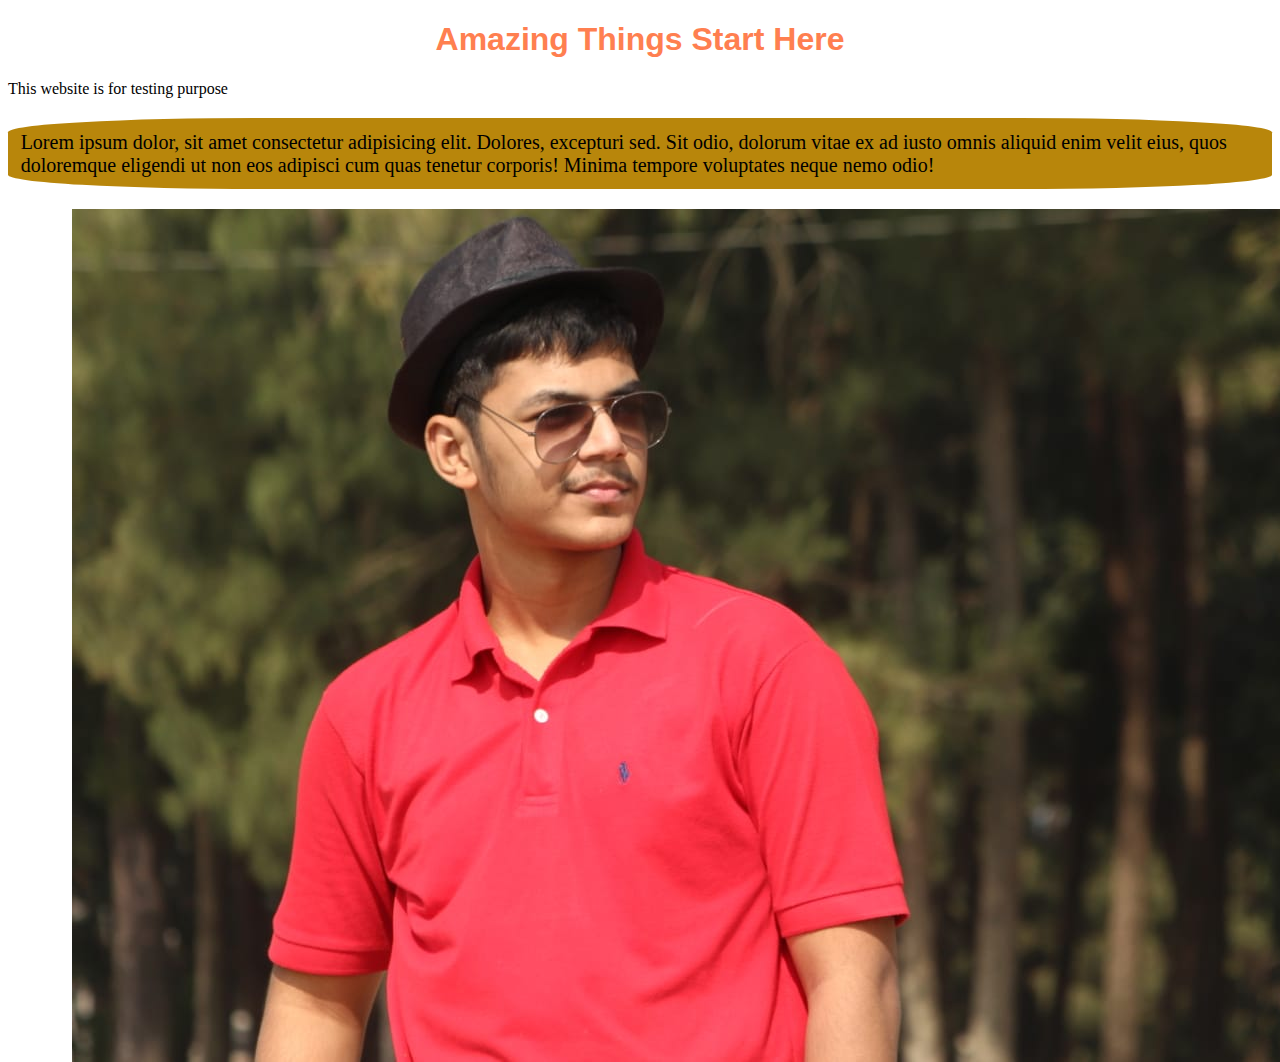
<file: index.html>
<!DOCTYPE html>
<html lang="en">
<head>
    <meta charset="UTF-8">
    <meta http-equiv="X-UA-Compatible" content="IE=edge">
    <meta name="viewport" content="width=device-width, initial-scale=1.0">
    <title>Amazing World</title>
    <link rel="favicon" href="logo.jpg" type="image/x-icon">
    <link rel="stylesheet" href="style.css">

</head>
<h1>Amazing Things Start Here</h1>

<body>
 <p>This website is for testing purpose</p>   
 <p class="main-para">Lorem ipsum dolor, sit amet consectetur adipisicing elit. Dolores, excepturi sed. Sit odio, dolorum vitae ex ad iusto omnis aliquid enim velit eius, quos doloremque eligendi ut non eos adipisci cum quas tenetur corporis! Minima tempore voluptates neque nemo odio!</p>
 <img src="1.jpg" alt="">
</body>
</html>
</file>
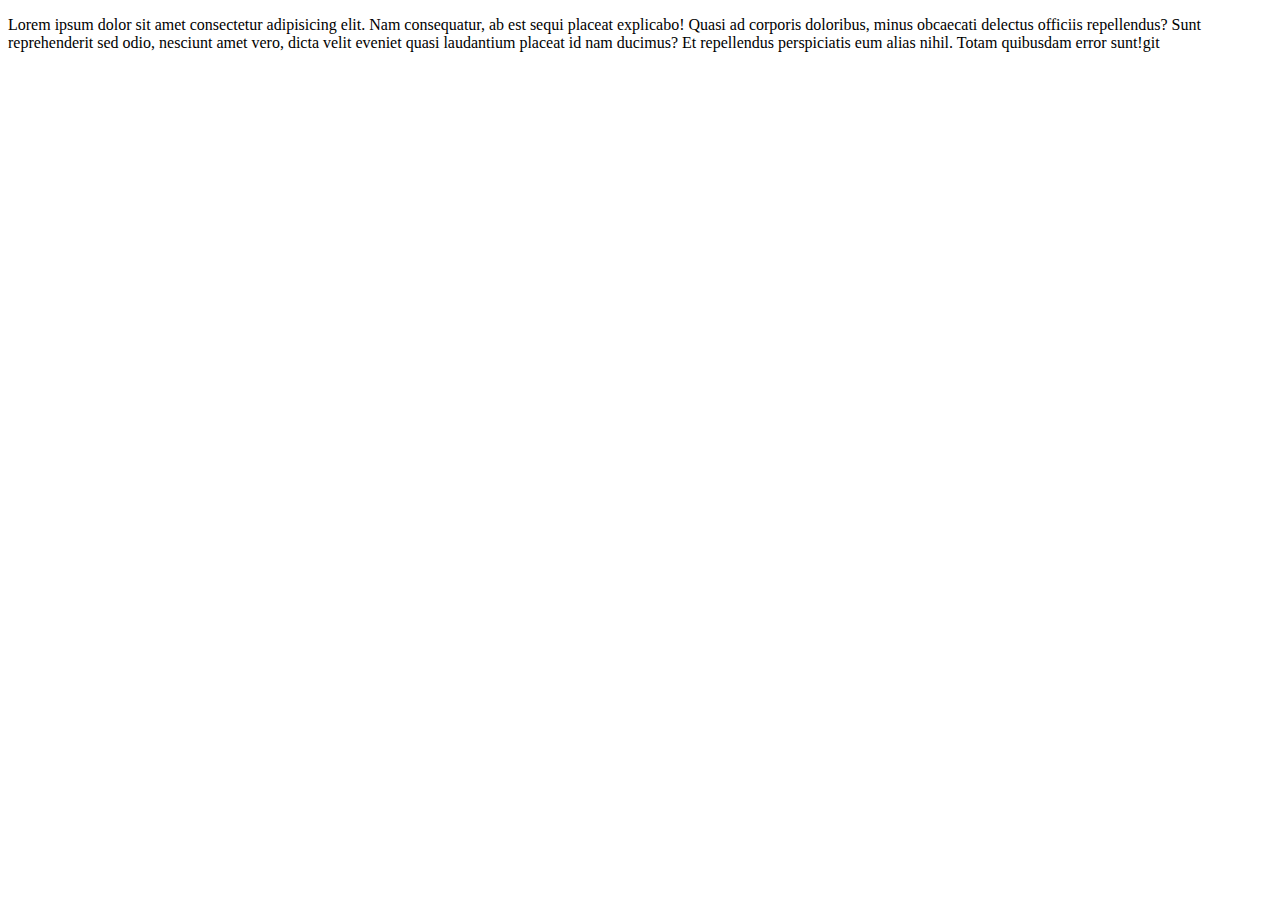
<file: about.html>
<!DOCTYPE html>
<html lang="en">
<head>
    <meta charset="UTF-8">
    <meta http-equiv="X-UA-Compatible" content="IE=edge">
    <meta name="viewport" content="width=device-width, initial-scale=1.0">
    <title>About us</title>
</head>
<body>
    <p>Lorem ipsum dolor sit amet consectetur adipisicing elit. Nam consequatur, ab est sequi placeat explicabo! Quasi ad corporis doloribus, minus obcaecati delectus officiis repellendus? Sunt reprehenderit sed odio, nesciunt amet vero, dicta velit eveniet quasi laudantium placeat id nam ducimus? Et repellendus perspiciatis eum alias nihil. Totam quibusdam error sunt!git</p>
</body>
</html>
</file>
<file: style.css>
h1{
    font-family: sans-serif;
    color: coral;
    text-align: center;
}
.main-para{
    background-color: darkgoldenrod;
    text-decoration-color: green;
    font-size: 20px;
    padding: 1%;
    border-radius:20%;
}
img{
    position: absolute;
    margin-top: 0%;
    margin-left: 5%;
    margin-bottom: 0%;
}
</file>
